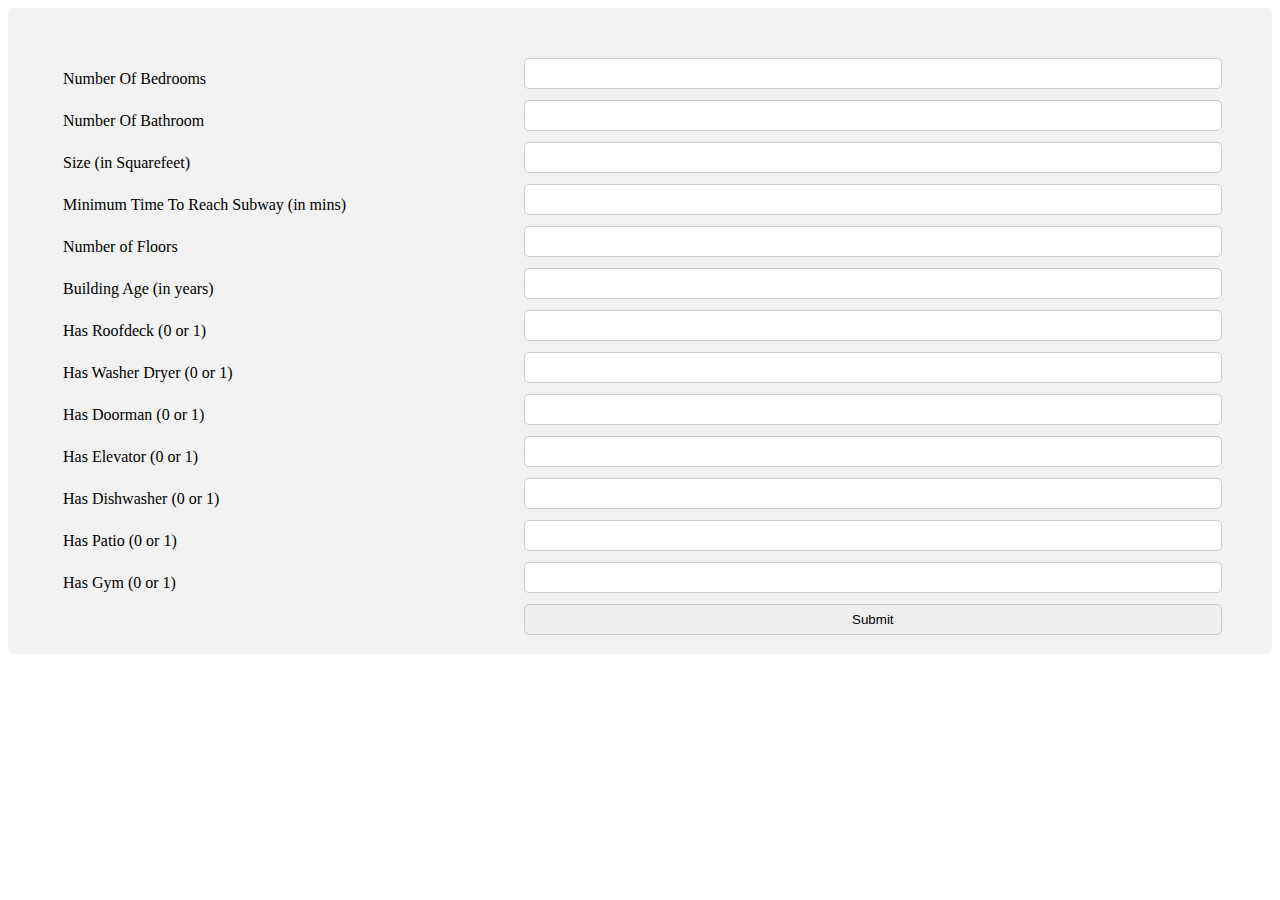
<file: templates/index.html>
<!DOCTYPE html>
<html>

<head>
    <title>Form</title>
    <link rel="stylesheet" href="style.css" />
</head>

<body>
    <form id="container" action="/result" method="POST">

        <div id="bedroom">
            <label>Number Of Bedrooms</label>
            <input type="text" name="bedroom" />
        </div>

        <div id="bathroom">
            <label>Number Of Bathroom</label>
            <input type="text" name="bathroom" />
        </div>

        <div id="size">
            <label>Size (in Squarefeet)</label>
            <input type="text" name="size" />
        </div>

        <div id="minimum_time">
            <label>Minimum Time To Reach Subway (in mins)</label>
            <input type="text" name="minimum_time" />
        </div>

        <div id="floor">
            <label>Number of Floors</label>
            <input type="text" name="floor" />
        </div>

        <div id="age">
            <label>Building Age (in years)</label>
            <input type="text" name="age" />
        </div>

        <div id="roofdeck">
            <label>Has Roofdeck (0 or 1)</label>
            <input type="text" name="roofdeck" />
        </div>

        <div id="washerdryer">
            <label>Has Washer Dryer (0 or 1)</label>
            <input type="text" name="washerdryer" />
        </div>

        <div id="doorman">
            <label>Has Doorman (0 or 1)</label>
            <input type="text" name="doorman" />
        </div>

        <div id="elevator">
            <label>Has Elevator (0 or 1)</label>
            <input type="text" name="elevator" />
        </div>

        <div id="dishwasher">
            <label>Has Dishwasher (0 or 1)</label>
            <input type="text" name="dishwasher" />
        </div>

        <div id="patio">
            <label>Has Patio (0 or 1)</label>
            <input type="text" name="patio" />
        </div>

        <div id="gym">
            <label>Has Gym (0 or 1)</label>
            <input type="text" name="gym" />
        </div>
        <input type="submit" value="Submit">
    </form>
</body>

</html>
</file>
<file: templates/style.css>
body{

}
form{
    border-radius: 5px;
    background-color: #f2f2f2;
    padding: 50px;
}
label{
    padding: 12px 12px 12px 5px;
    display: inline-block;
}
input{
    width: 60%;
    padding: 7px;
    border: 1.5px solid #ccc;
    border-radius: 5px;
    box-sizing: border-box;
    float: right;
}
button{
    background-color: #4CAF50;
    color: white;
    padding: 12px 20px;
    border-radius: 5px;
    cursor: pointer;
    float: right
}
input:focus{
    background-color: #ddd;
    outline: none;
}
</file>
